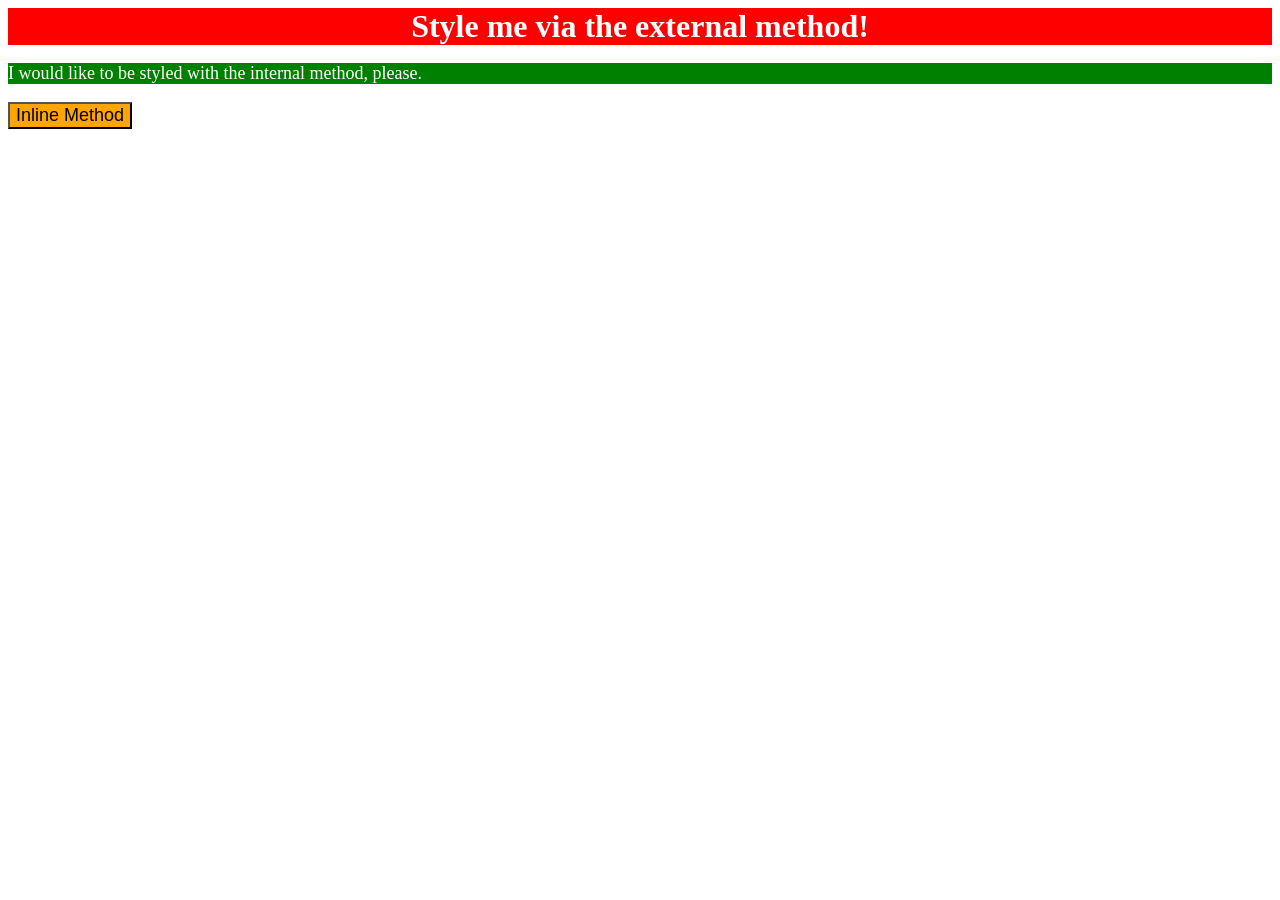
<file: foundations/01-css-methods/index.html>
<!DOCTYPE html>
<html lang="en">
  <head>
    <style>
      p {
        background-color: green;
        color: white;
        font-size: 18px;
      }
    </style>
    <link rel="stylesheet" href="styles.css" />
    <meta charset="UTF-8" />
    <meta http-equiv="X-UA-Compatible" content="IE=edge" />
    <meta name="viewport" content="width=device-width, initial-scale=1.0" />
    <title>Methods for Adding CSS</title>
  </head>
  <body>
    <div>Style me via the external method!</div>
    <p>I would like to be styled with the internal method, please.</p>
    <button style="background-color: orange; font-size: 18px">
      Inline Method
    </button>
  </body>
</html>
</file>
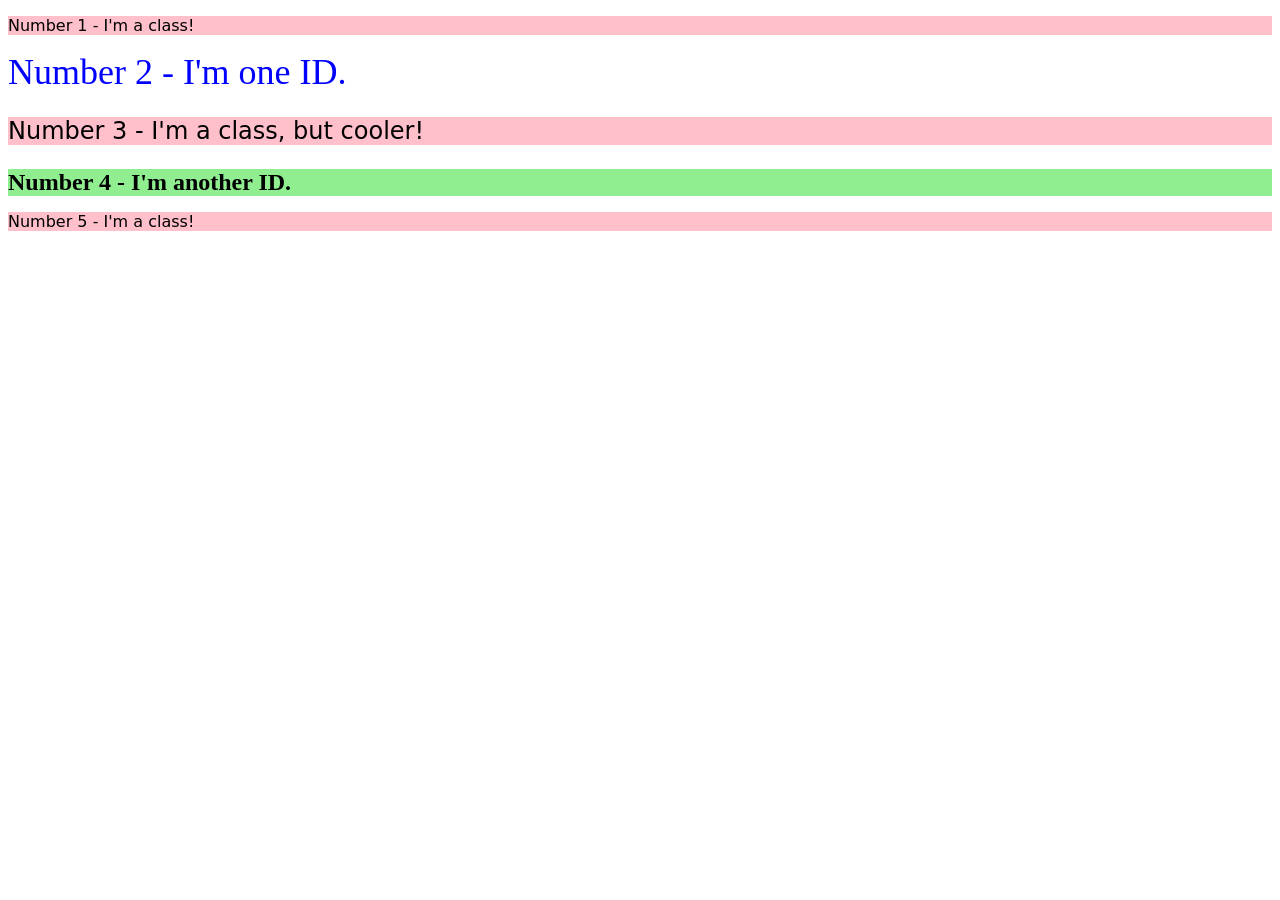
<file: foundations/02-class-id-selectors/index.html>
<!DOCTYPE html>
<html lang="en">
  <head>
    <meta charset="UTF-8" />
    <meta http-equiv="X-UA-Compatible" content="IE=edge" />
    <meta name="viewport" content="width=device-width, initial-scale=1.0" />
    <title>Class and ID Selectors</title>
    <link rel="stylesheet" href="style.css" />
  </head>
  <body>
    <p class="odd">Number 1 - I'm a class!</p>
    <div id="no_2">Number 2 - I'm one ID.</div>
    <p class="odd adjust-font-size"">Number 3 - I'm a class, but cooler!</p>
    <div id="no_4">Number 4 - I'm another ID.</div>
    <p class="odd">Number 5 - I'm a class!</p>
  </body>
</html>
</file>
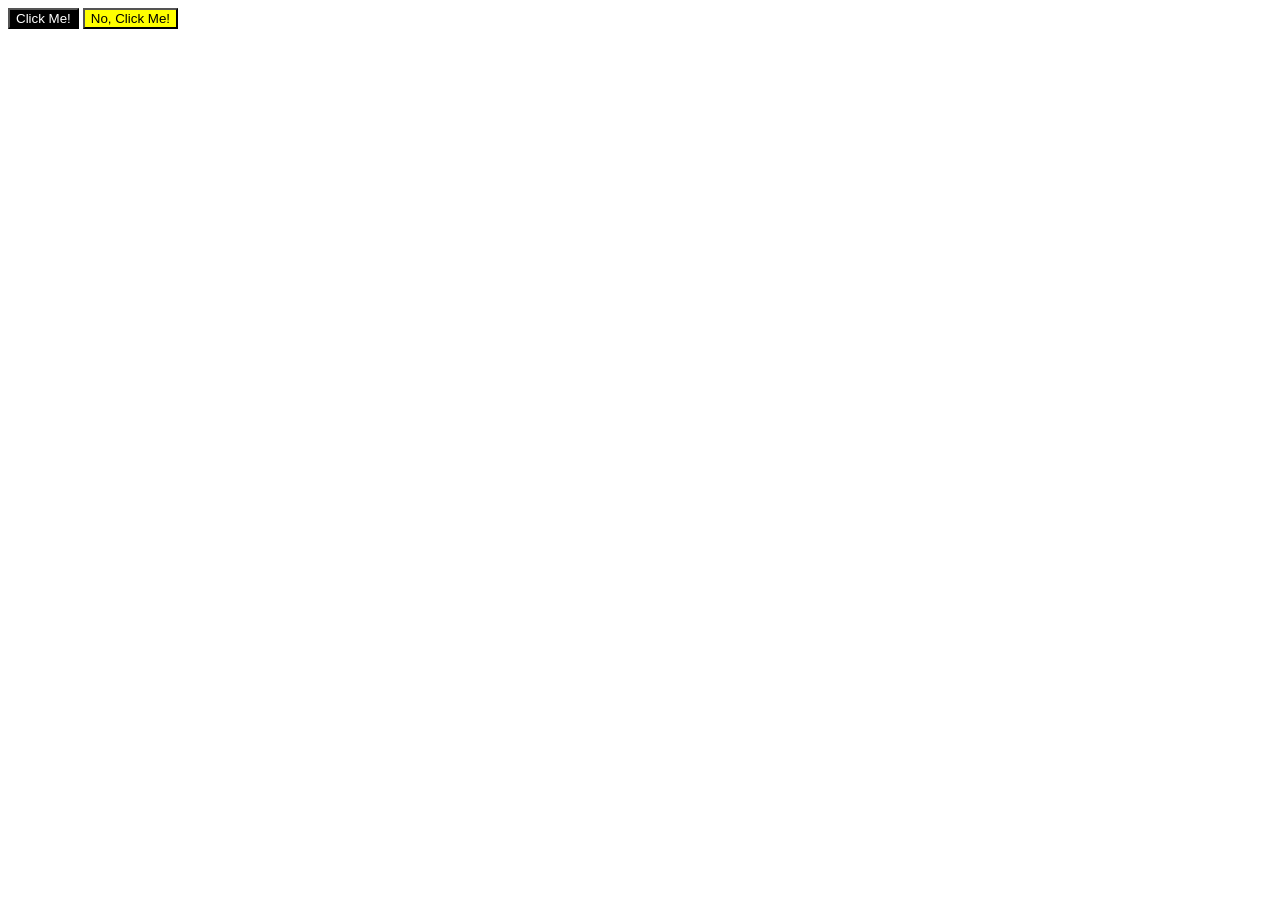
<file: foundations/03-grouping-selectors/index.html>
<!DOCTYPE html>
<html lang="en">
  <head>
    <meta charset="UTF-8" />
    <meta http-equiv="X-UA-Compatible" content="IE=edge" />
    <meta name="viewport" content="width=device-width, initial-scale=1.0" />
    <title>Grouping Selectors</title>
    <link rel="stylesheet" href="style.css" />
  </head>
  <body>
    <button class="black-bg">Click Me!</button>
    <button class="yellow-bg">No, Click Me!</button>
  </body>
</html>
</file>
<file: foundations/01-css-methods/styles.css>
div {
  background-color: red;
  color: white;
  font-size: 32px;
  text-align: center;
  font-weight: bold;
}
</file>
<file: foundations/02-class-id-selectors/style.css>
.odd {
  background-color: pink;
  font-family: Verdana, "DejaVu Sans", sans-serif;
}
#no_2 {
  color: blue;
  font-size: 36px;
}

.adjust-font-size {
  font-size: 24px;
}

#no_4 {
  background-color: lightgreen;
  font-size: 24px;
  font-weight: bold;
}
</file>
<file: foundations/03-grouping-selectors/style.css>
.black-bg .yellow-bg {
  font-size: 28px;
  font-family: Helvetica, "Times New Roman", sans-serif;
}

.black-bg {
  background-color: black;
  color: white;
}

.yellow-bg {
  background-color: yellow;
}
</file>
